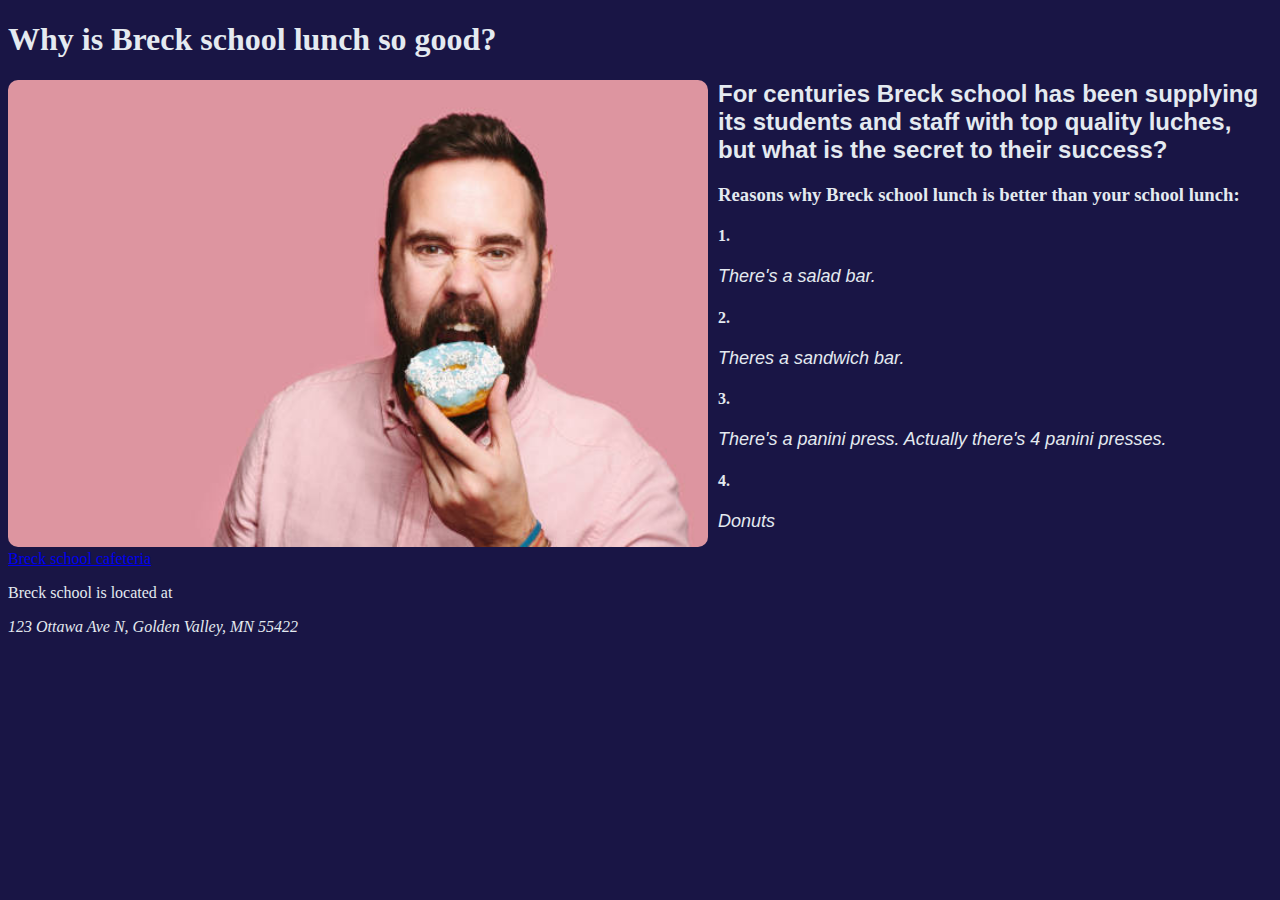
<file: index.html>
<!DOCTYPE html>
<html lang="en">
  <head>
    <meta charset="UTF-8" />
    <meta http-equiv="X-UA-Compatible" content="IE=edge" />
    <meta name="viewport" content="width=device-width, initial-scale=1.0" />
    <meta name="keywords" content="Breck, school, lunch" />
    <meta name="description" content="Breck school has great lunches" />
    <meta name="author" content="Thomas Dill" />
    <title>Document</title>
    <link rel="icon" href="images/homer's donut.webp" type="image/x-icon" />
    <link rel="stylesheet" href="main.css" type="text/css">
  </head>
  <body>
    <h1>Why is Breck school lunch so good?</h1>
    <a href="dummy.html" target="_blank">
      <img src="images/guy eating donut.jpeg" alt="Image of guy eating donut" />
    </a>
    <h2 class="h2">
      For centuries Breck school has been supplying its students and staff with
      top quality luches, but what is the secret to their success?
    </h2>
    <h3>Reasons why Breck school lunch is better than your school lunch:</h3>
    <h4>1.</h4>
    <p class="reason">There's a salad bar.</p>
    <h4>2.</h4>
    <p class="reason">Theres a sandwich bar.</p>
    <h4>3.</h4>
    <p class="reason">
      There's a panini press. Actually there's 4 panini presses.
    </p>
    <h4>4.</h4>
    <p class="reason">Donuts</p>
    <a href="images/Screen Shot 2022-12-23 at 12.17.27 PM.png" download
      >Breck school cafeteria</a
    >
    <p>Breck school is located at <address>123 Ottawa Ave N, Golden Valley, MN 55422</address></p>
  </body>
</html>
</file>
<file: main.css>
img {
    width: 700px;
    border-radius: 10px;
    float: left;
    margin-right: 10px;
  }
  p.reason {
    font-weight: 300;
    font-size: large;
    font-family: "Franklin Gothic Medium", "Arial Narrow", Arial, sans-serif;
    font-style: oblique;
  }
  h2.h2 {
    font-size: x-large;
    font-family: "Gill Sans", "Gill Sans MT", Calibri, "Trebuchet MS",
      sans-serif;
    font-style: initial;
  }
  body {
    background-color: rgb(25, 21, 69);
    color: rgb(228, 234, 240);
  }
</file>
